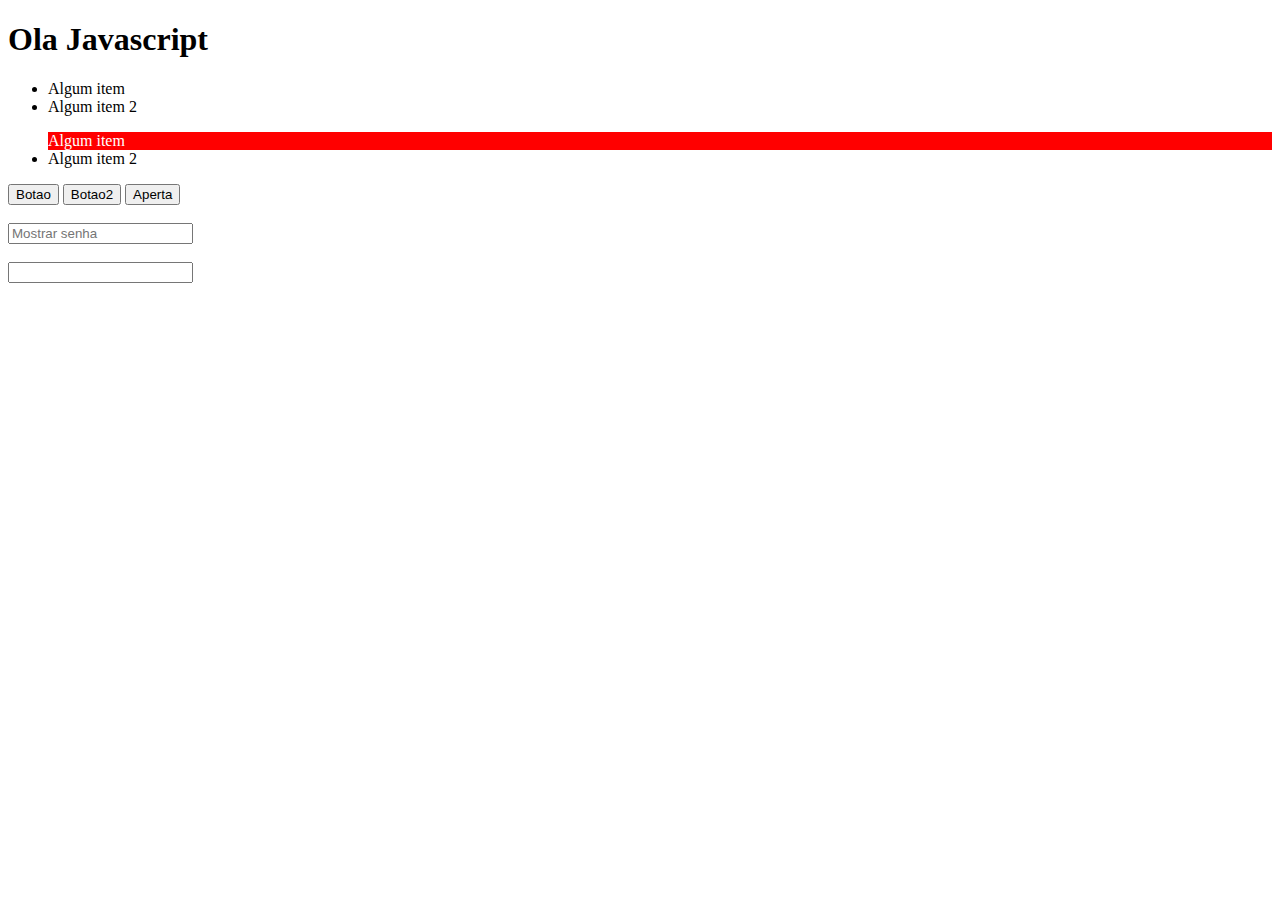
<file: DOM/index.html>
<!DOCTYPE html>
<html lang="en">
<head>
    <meta charset="UTF-8">
    <meta http-equiv="X-UA-Compatible" content="IE=edge">
    <meta name="viewport" content="width=device-width, initial-scale=1.0">
    <title>DOM</title>
    
</head>
<body>
    <h1>Ola Javascript</h1>

    <div id="id">
        <ul>
            <li>Algum item</li>
            <li>Algum item 2</li>
        </ul>
    </div>
    <div id="id2">
        <ul>
            <li style="background-color: #f00;color: #FFF;">Algum item</li>
            <li>Algum item 2</li>
        </ul>
    </div>

    <!-- A função definida no js -->
    <button class="botao" onclick="clicou()">Botao</button>

    <!-- A ação e a função criado tudo no js -->
    <button class="botao2">Botao2</button>

    <button class="botao3 bt" onclick="aperta()">Aperta</button><br><br>

    <input type="password" placeholder="Mostrar senha" name="algo" class="input"><br/><br>

    <!-- <input type="text" placeholder="Eventos de teclado" class="eventos" onkeydown="apertou()" onkeypress="segurou()" onkeyup="soltou()"> -->
    <input type="text" class="eventos">
    
    <script src="DOM.js"></script>
</body>
</html>
</file>
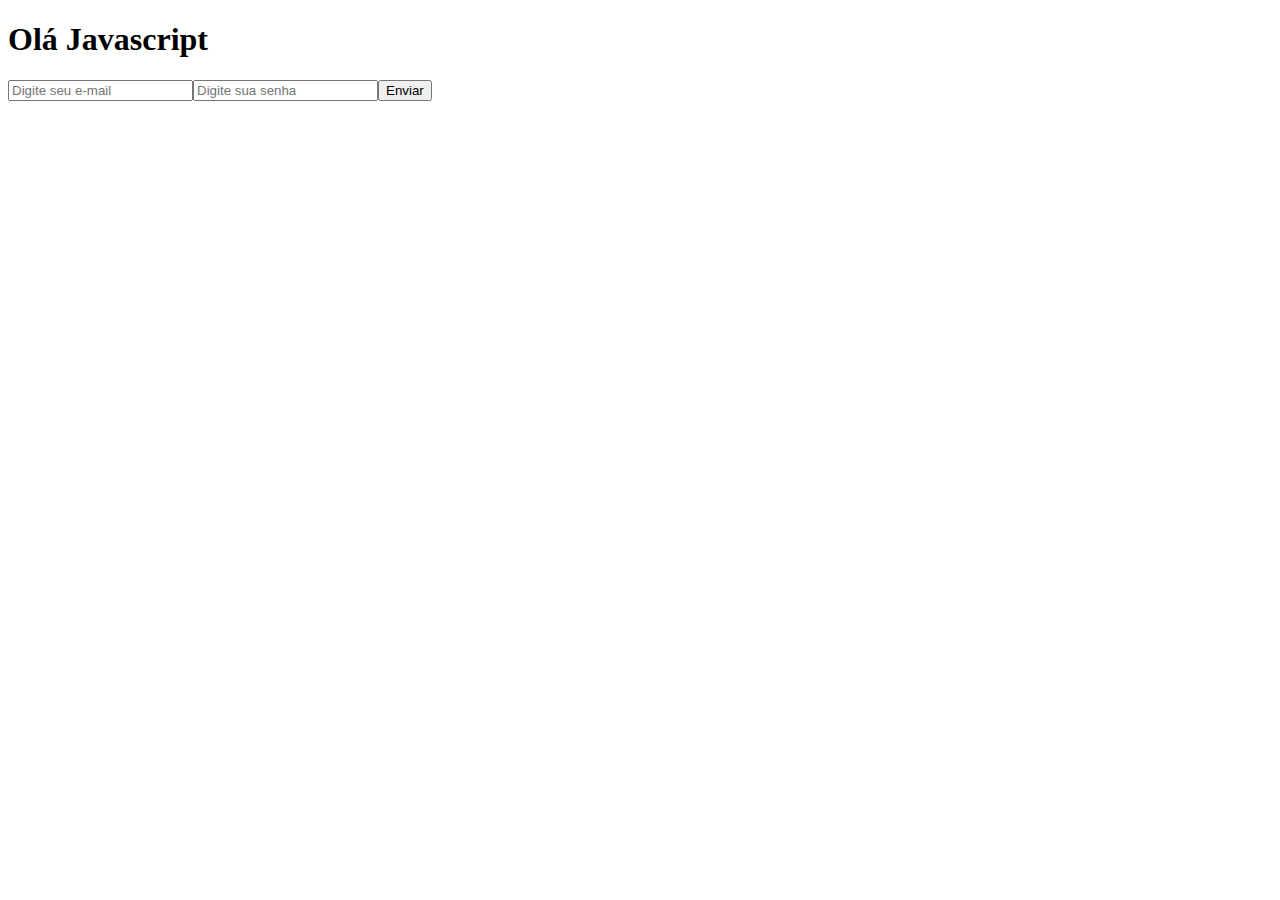
<file: Orientado_Objeto/index.html>
<!DOCTYPE html>
<html lang="en">
<head>
    <meta charset="UTF-8">
    <meta http-equiv="X-UA-Compatible" content="IE=edge">
    <meta name="viewport" content="width=device-width, initial-scale=1.0">
    <title>OOP</title>
</head>
<body>
    <h1>Olá Javascript</h1>

    <div class="formArea"></div>

    <script src="formulario.js"></script>
</body>
</html>
</file>
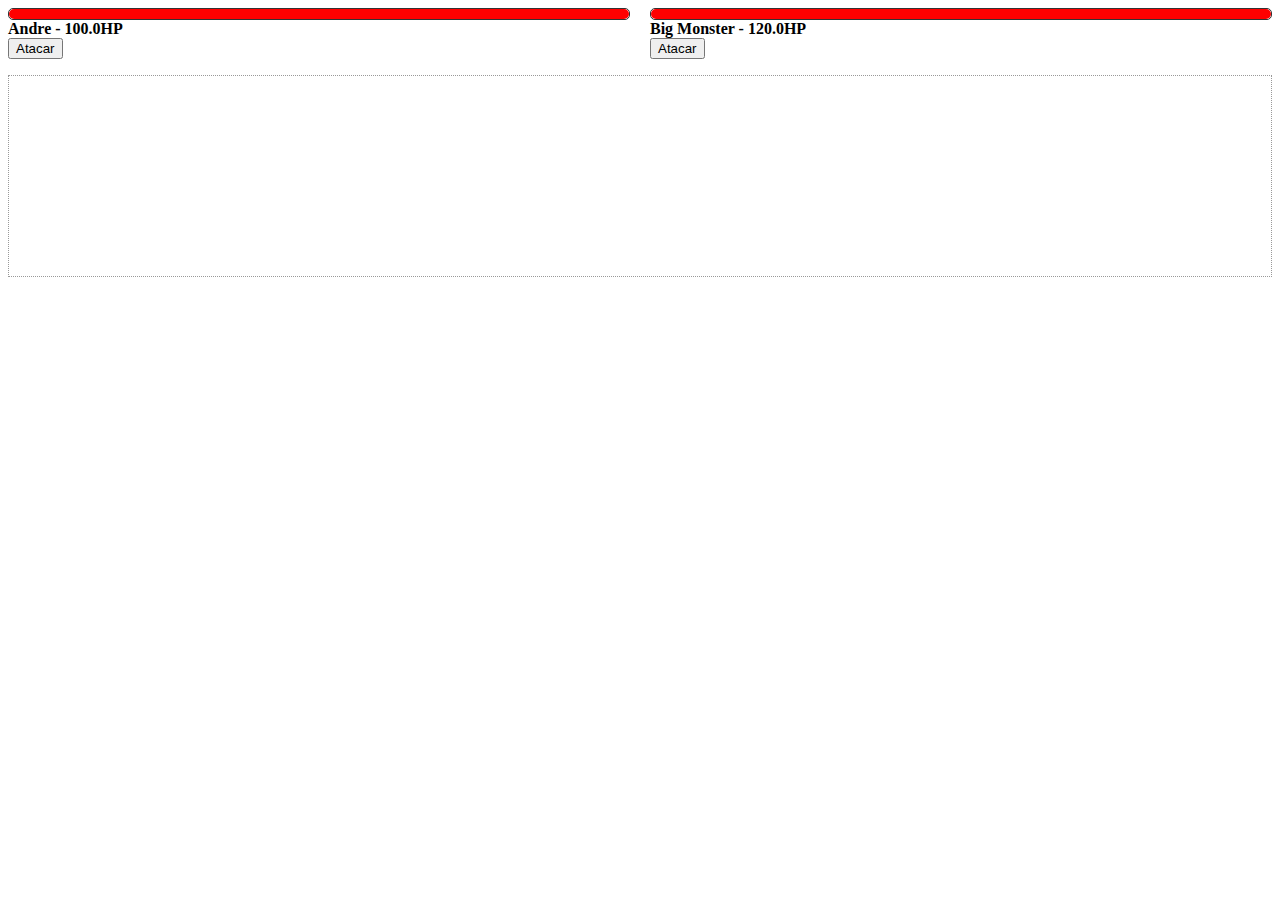
<file: Orientado_Objeto/projetoLuta/assets/index.html>
<!DOCTYPE html>
<html lang="en">
<head>
    <meta charset="UTF-8">
    <meta http-equiv="X-UA-Compatible" content="IE=edge">
    <meta name="viewport" content="width=device-width, initial-scale=1.0">
    <title>Document</title>
    <link rel="stylesheet" href="style.css">
</head>
<body>
    <div class="fightarea">
        <div id="char">
            <div class="lifebar">
                <div class="bar" style="width: 10%;"></div>
            </div>
            <strong class="name">--</strong>
            <div>
                <button class="attackButton">
                    Atacar
                </button>
            </div>
        </div>
        <div id="monster">
            <div class="lifebar">
                <div class="bar" style="width: 10%;"></div>
            </div>
            <strong class="name">--</strong>
            <div>
                <button class="attackButton">
                    Atacar
                </button>
            </div>
        </div>
    </div>

    <ul class="log">

    </ul>
    <script src="js/classes.js"></script>
    <script src="js/script.js"></script>
</body>
</html>
</file>
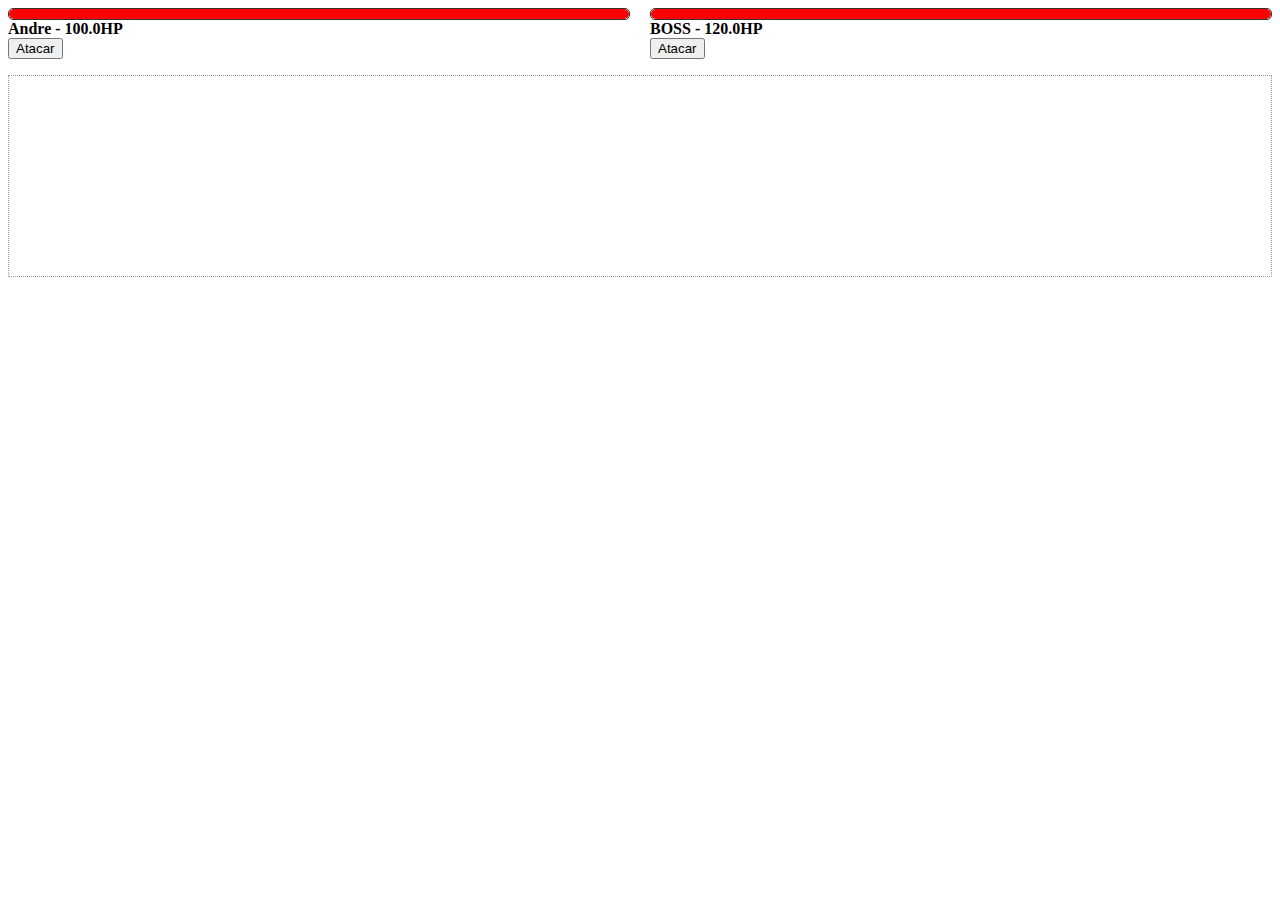
<file: Orientado_Objeto/programaçãoFuncional/projetoLuta/assets/index.html>
<!DOCTYPE html>
<html lang="en">
<head>
    <meta charset="UTF-8">
    <meta http-equiv="X-UA-Compatible" content="IE=edge">
    <meta name="viewport" content="width=device-width, initial-scale=1.0">
    <title>Document</title>
    <link rel="stylesheet" href="style.css">
</head>
<body>
    <div class="fightarea">
        <div id="char">
            <div class="lifebar">
                <div class="bar" style="width: 10%;"></div>
            </div>
            <strong class="name">--</strong>
            <div>
                <button class="attackButton">
                    Atacar
                </button>
            </div>
        </div>
        <div id="monster">
            <div class="lifebar">
                <div class="bar" style="width: 10%;"></div>
            </div>
            <strong class="name">--</strong>
            <div>
                <button class="attackButton">
                    Atacar
                </button>
            </div>
        </div>
    </div>

    <ul class="log">

    </ul>
    <script src="js/functions.js"></script>
    <script src="js/script.js"></script>
</body>
</html>
</file>
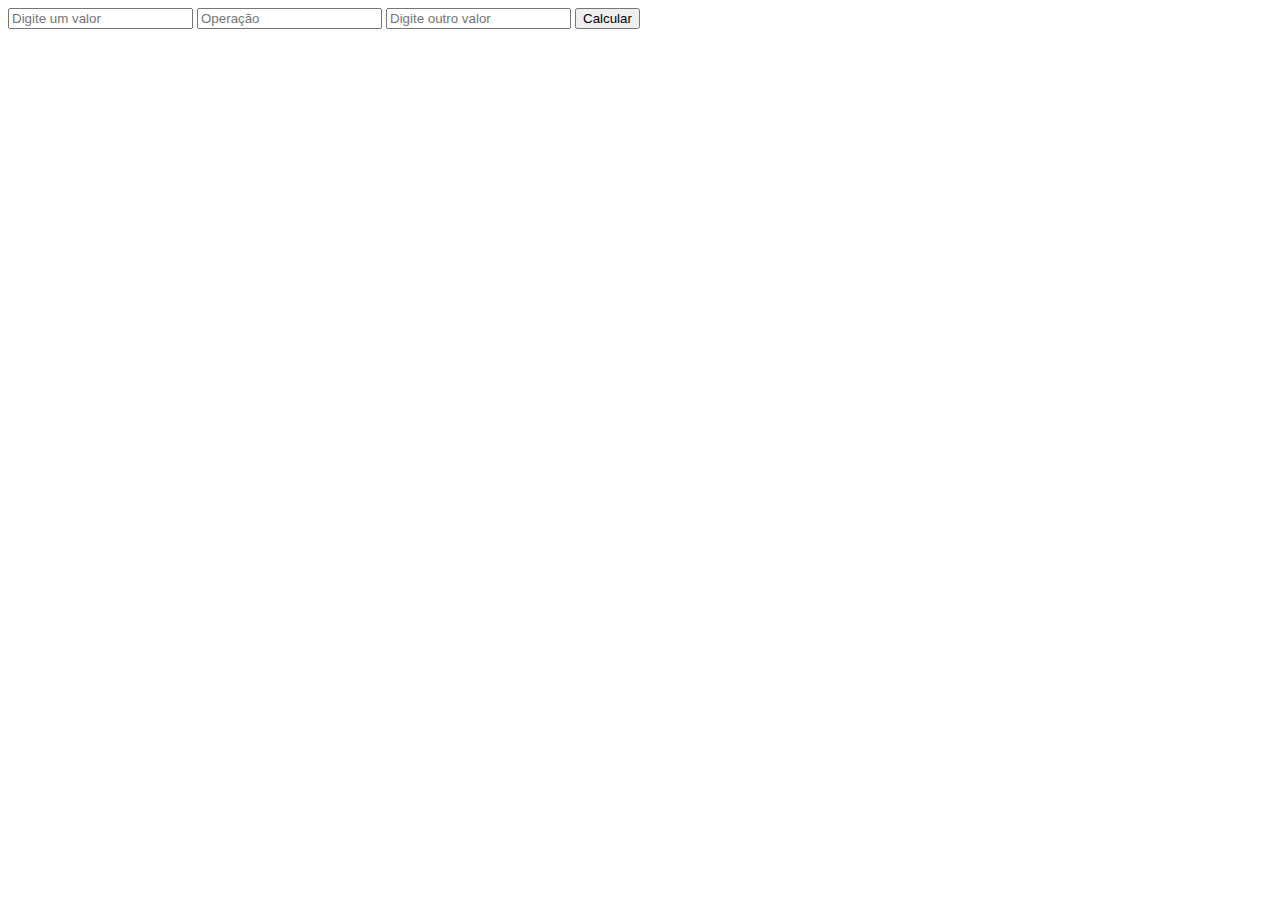
<file: DOM/calculadora.html>
<!DOCTYPE html>
<html lang="en">
<head>
    <meta charset="UTF-8">
    <meta http-equiv="X-UA-Compatible" content="IE=edge">
    <meta name="viewport" content="width=device-width, initial-scale=1.0">
    <title>Calculadora</title>
</head>
<body>
    <input type="text" placeholder="Digite um valor" class="valor">
    <input type="text" placeholder="Operação" class="operacao">
    <input type="text" placeholder="Digite outro valor" class="valor2">
    <button class="botao">Calcular</button>

    <script src="caculadora.js"></script>
</body>
</html>
</file>
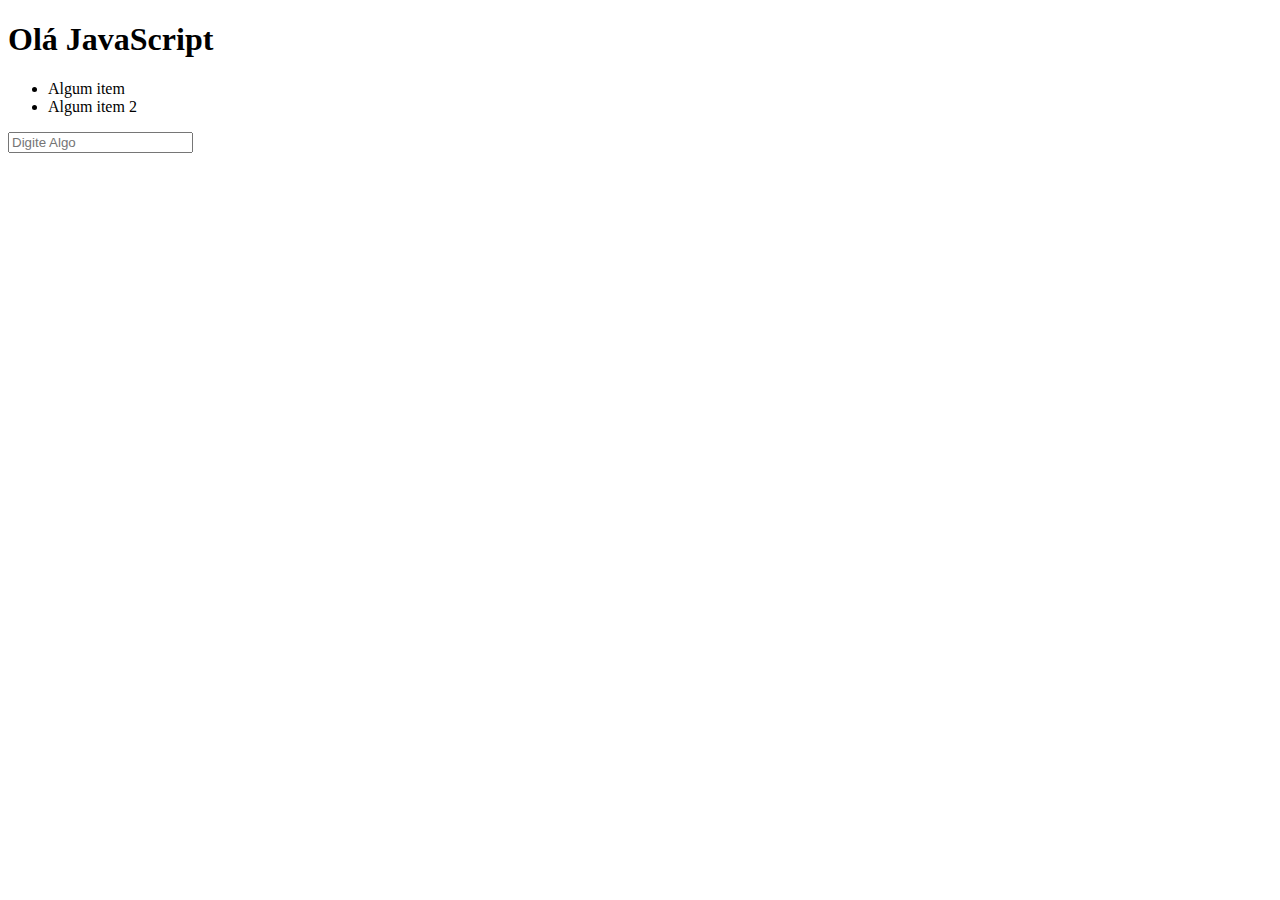
<file: DOM/exer.html>
<!DOCTYPE html>
<html lang="en">
<head>
    <meta charset="UTF-8">
    <meta http-equiv="X-UA-Compatible" content="IE=edge">
    <meta name="viewport" content="width=device-width, initial-scale=1.0">
    <title>Exer js</title>
</head>
<body>
    <h1>Olá JavaScript</h1>

    <ul>
        <li>Algum item</li>
        <li>Algum item 2</li>
    </ul>

    <input type="text" placeholder="Digite Algo">

    <script src="exer.js"></script>
</body>
</html>
</file>
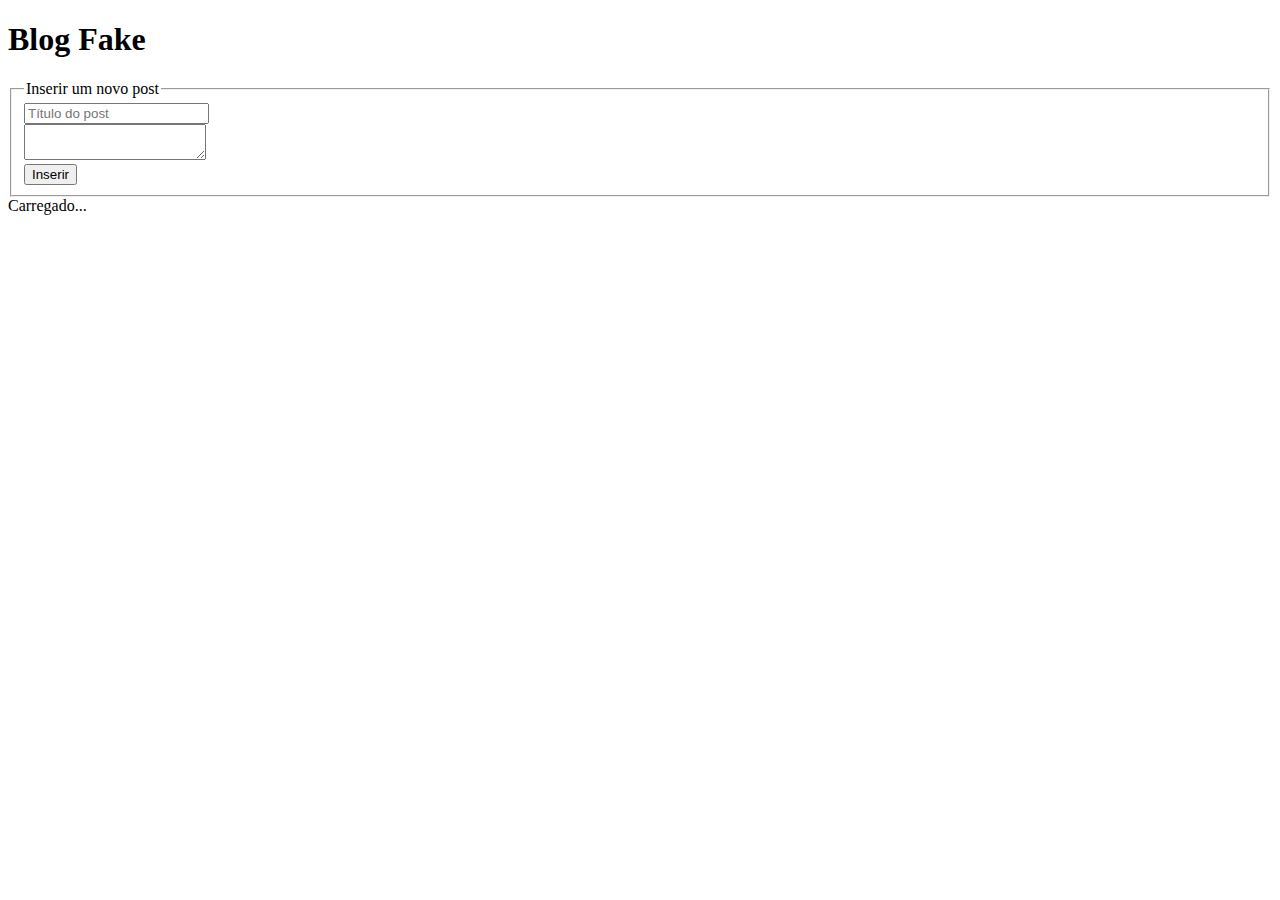
<file: Requisições/blogFake.html>
<!DOCTYPE html>
<html lang="en">
<head>
    <meta charset="UTF-8">
    <meta http-equiv="X-UA-Compatible" content="IE=edge">
    <meta name="viewport" content="width=device-width, initial-scale=1.0">
    <title>Document</title>
</head>
<body>
    <h1>Blog Fake</h1>
    <fieldset>
        <legend>Inserir um novo post</legend>

        <div>
            <input type="text" id="titleField" placeholder="Título do post">
        </div>

        <div>
            <textarea id="bodyField"></textarea>
        </div>

        <div>
            <button id="inserirButton">Inserir</button>
        </div>
    </fieldset>

    <div class="posts"></div>

    <script src="blogFake.js"></script>
</body>
</html>
</file>
<file: Orientado_Objeto/projetoLuta/assets/style.css>
.fightarea{
    display: flex;
    gap: 20px;
}

#char,#monster{
    flex: 1;
}

.lifebar{
    height: 10px;
    border: 1px solid #333;
    border-radius: 5px;
}

.lifebar .bar{
    height: inherit;
    background-color: red;
    border-radius: 5px;
}

.log{
    border: 1px dotted #999;
    height: 200px;
    overflow: scroll;
}
</file>
<file: Orientado_Objeto/programaçãoFuncional/projetoLuta/assets/style.css>
.fightarea{
    display: flex;
    gap: 20px;
}

#char,#monster{
    flex: 1;
}

.lifebar{
    height: 10px;
    border: 1px solid #333;
    border-radius: 5px;
}

.lifebar .bar{
    height: inherit;
    background-color: red;
    border-radius: 5px;
}

.log{
    border: 1px dotted #999;
    height: 200px;
    overflow: scroll;
}
</file>
